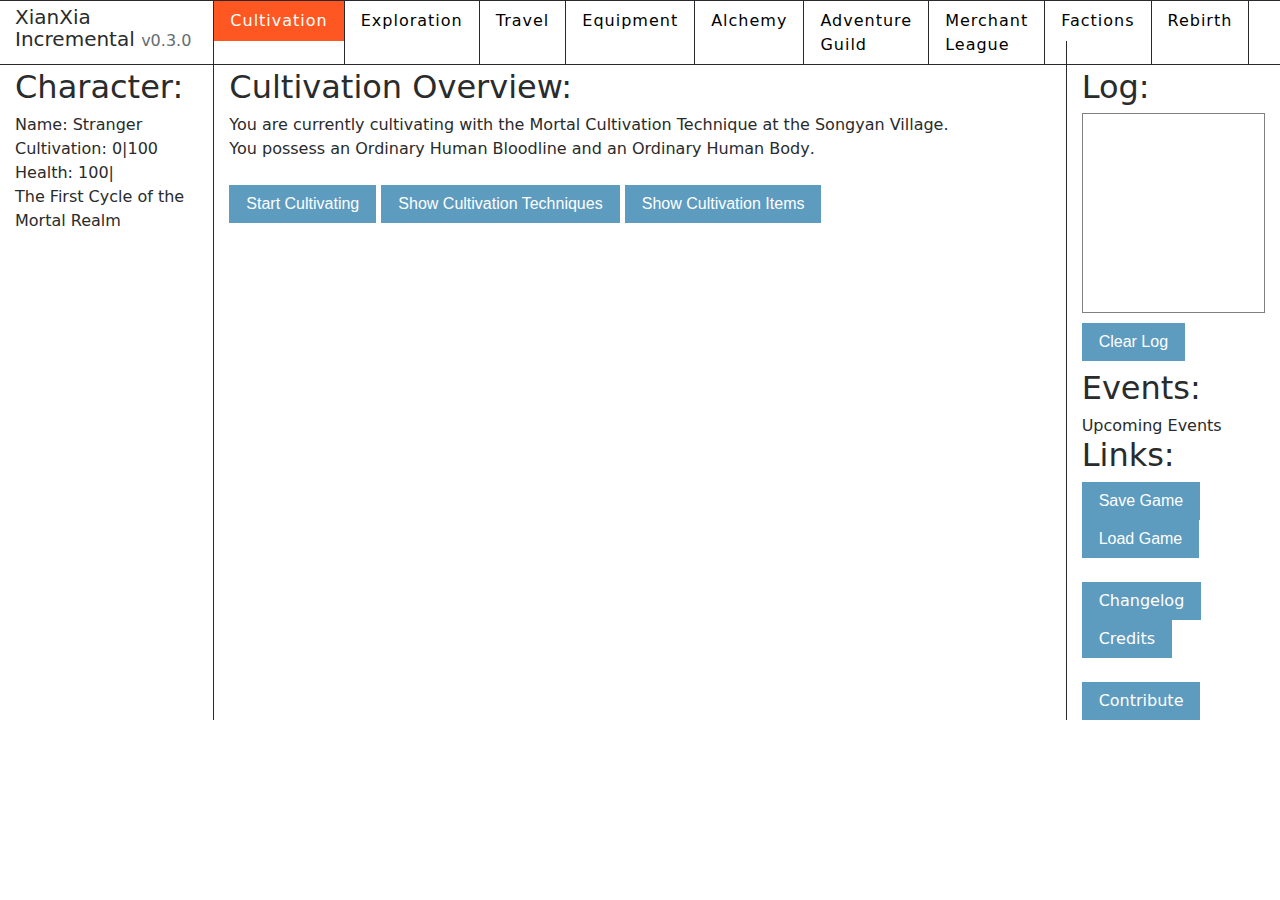
<file: index.html>
<!DOCTYPE html>
<html lang="en">
<head>
    <meta charset="UTF-8">
    <title>Incremental Game</title>
    <link rel="stylesheet" href="css/bootstrap.min.css">
    <link rel="stylesheet" href="css/hint.min.css">
    <link rel="stylesheet" href="css/game.css">
    <script src="js/tether.min.js"></script>
    <!-- <script src="bower_components/jquery/dist/jquery.min.js"></script> -->
    <script src="js/jquery-3.2.0.js"></script>
    <script src="js/bootstrap.min.js"></script>
    <script src="js/chance.min.js"></script>

    <script src="js/game.js"></script>



</head>
<body>


<div class="container-fluid">
    <div class="row">
        <div class="col-sm-3 col-md-6 col-lg-2 sidepanel">
            <h5>XianXia Incremental
                <small class="text-muted">v0.3.0</small>
            </h5>
        </div>

        <div class="col-sm-9 col-md-6 col-lg-8 navpanel">
            <div class="tabnavigation">
                <ul class="nav nav-tabs" role="tablist">
                    <li class="nav-item">
                        <a class="nav-link active" data-toggle="tab" href="#cultivation" role="tab">Cultivation</a>
                    </li>
                    <li class="nav-item">
                        <a class="nav-link" data-toggle="tab" href="#exploration" role="tab">Exploration</a>
                    </li>
                    <li class="nav-item">
                        <a class="nav-link" data-toggle="tab" href="#travel" role="tab">Travel</a>
                    </li>
                    <li class="nav-item">
                        <a class="nav-link" data-toggle="tab" href="#equipment" role="tab">Equipment</a>
                    </li>
                    <li class="nav-item">
                        <a class="nav-link" data-toggle="tab" href="#alchemy" role="tab">Alchemy</a>
                    </li>
                    <li class="nav-item">
                        <a class="nav-link" data-toggle="tab" href="#adventure" role="tab">Adventure Guild</a>
                    </li>
                    <li class="nav-item">
                        <a class="nav-link" data-toggle="tab" href="#merchant" role="tab">Merchant League</a>
                    </li>
                    <li class="nav-item">
                        <a class="nav-link" data-toggle="tab" href="#factions" role="tab">Factions</a>
                    </li>
                    <li class="nav-item">
                        <a class="nav-link" data-toggle="tab" href="#rebirth" role="tab">Rebirth</a>
                    </li>


                </ul>
            </div>
        </div>

        <div class="col-sm-3 col-md-6 col-lg-2 sidepanel">

        </div>
    </div>

    <div class="row">
        <div class="col-sm-3 col-md-6 col-lg-2 sidepanel">
            <div class="stats">
                <h2>Character:</h2>
                Name: <span class="playername"></span><br>
                Cultivation: <span class="playercultivation"></span>|<span class="playercultivationmax"></span><br>
                Health: <span class="playerhealth"></span>|<span class="playerhealthmax"></span><br>
                <span class="playerrealm"></span><br>
            </div>
        </div>

        <div class="col-sm-9 col-md-6 col-lg-8 gamepanel">

            <div class="tab-content">

                <div class="tab-pane active" id="cultivation" role="tabpanel">
                    <h2>Cultivation Overview:</h2>
                    You are currently cultivating with the <span class="playertechnique hint--bottom"></span> at the
                    <span class="playerplace hint--bottom"></span>.<br>
                    You possess <span class="playerbloodline hint--bottom" id="playerbloodline"></span> and <span
                        class="playerbody hint--bottom"></span>.
                    <br><br>
                    <button class="cultivatebtn btn hint--bottom ladda-button" data-style="expand-right"> Start Cultivating</button>
                    <button class="showcultivationtechniques btn"> Show Cultivation Techniques</button>
                    <button class="showcultivationitems btn"> Show Cultivation Items</button>
                    <button class="breakthrough btn hint--bottom"> Breakthrough</button>
                    <br><br>
                    <table class="table cultivationtechniques">
                        <thead>
                        <tr>
                            <th></th>
                            <th>Technique</th>
                            <th>Insight</th>
                            <th>Insight Level</th>
                            <th>Use</th>
                        </tr>
                        </thead>
                        <tbody>
                        <tr>
                            <th scope="row"></th>
                            <td>Mortal Cultivation Technique</td>
                            <td><span class="technique0"></span></td>
                            <td>Level <span class="technique0lvl"></span></td>
                            <td>
                                <button class="technique0btn btn hint--bottom"> Use</button>
                            </td>
                        </tr>
                        <tr>
                            <th scope="row"></th>
                            <td>Saint Cultivation Technique</td>
                            <td><span class="technique1"></span></td>
                            <td>Level <span class="technique1lvl"></span></td>
                            <td>
                                <button class="technique1btn btn hint--bottom disabled"> Use</button>
                            </td>
                        </tr>
                        <tr>
                            <th scope="row"></th>
                            <td>Placeholder</td>
                            <td>Yes</td>
                            <td>Use</td>
                        </tr>
                        </tbody>
                    </table>

                    <table class="table cultivationitems">
                        <thead>
                        <tr>
                            <th></th>
                            <th>Item</th>
                            <th>Amount</th>
                            <th>Use</th>
                        </tr>
                        </thead>
                        <tbody>
                        <tr>
                            <th scope="row"></th>
                            <td>Tainted Spiritstone</td>
                            <td><span class="tgs"></span></td>
                            <td><button class="tgsuse btn hint--bottom disabled"> Use</button></td>
                        </tr>
                        <tr>
                            <th scope="row"></th>
                            <td>Low Grade Spiritstone</td>
                            <td><span class="lgs"></span></td>
                            <td><button class="lgsuse btn hint--bottom disabled"> Use</button></td>
                        </tr>
                        <tr>
                            <th scope="row"></th>
                            <td>Mid Grade Spiritstone</td>
                            <td><span class="mgs"></span></td>
                            <td><button class="mgsuse btn hint--bottom disabled"> Use</button></td>
                        </tr>
                        <tr>
                            <th scope="row"></th>
                            <td>High Grade Spiritstone</td>
                            <td><span class="hgs"></span></td>
                            <td><button class="hgsuse btn hint--bottom disabled"> Use</button></td>
                        </tr>
                        <tr>
                            <th scope="row"></th>
                            <td>Ultra-High Grade Spiritstone</td>
                            <td><span class="ugs"></span></td>
                            <td><button class="ugsuse btn hint--bottom disabled"> Use</button></td>
                        </tr>
                    </table>
                </div>

                <div class="tab-pane" id="exploration" role="tabpanel">
                    <h2>Exploration Overview:</h2>
                    Explore ruins and battlefields to find powerful cultivation techniques, ancient artifacts or
                    insights to the great dao but beware
                    of the dangers such as monsters, bandits or like-minded adventures that compete for
                    treasures.<br><br>
                    <button class="explorebtn btn hint--bottom"> Start Exploring</button>
                    <button class="showlocations btn"> Show Locations</button>
                    <button class="showkeyitems btn"> Show Keyitems</button>
                    <button class="fightbtn btn btnhighlight hint--bottom"> Fight</button>
                    <button class="fleebtn btn btnhighlight hint--bottom"> Flee</button>
                    <div class="encounter">
                        Your Health <progress id="playerhp" min="0" max="100" name="health" value="100"></progress> <br>
                        Enemy Health <progress id="enemyhp" min="0" max="100" name="health" value="100"></progress>

                    </div>
                    <div class="encounterwin">You have killed MOB you gain CULTIVATION and ITEM</div>
                    <table class="table keyitems">
                        <thead>
                        <tr>
                            <th></th>
                            <th>Item</th>
                            <th>Amount</th>
                            <th>Use</th>
                        </tr>
                        </thead>
                        <tbody>
                        <tr>
                            <th scope="row"></th>
                            <td>Placeholder</td>
                            <td>1</td>
                            <td>Use</td>
                        </tr>
                        <tr>
                            <th scope="row"></th>
                            <td>Placeholder</td>
                            <td>1</td>
                            <td>Use</td>
                        </tr>
                        <tr>
                            <th scope="row"></th>
                            <td>Placeholder</td>
                            <td>1</td>
                            <td>Use</td>
                        </tr>
                        </tbody>
                    </table>
                    <div class="container-fluid">
                        <!-- add extra container element for Masonry -->
                        <div class="grid locations">
                            <div class="grid-item">
                                <img src="img/songyungforest200x200.jpg" alt="songyunforest"
                                     style="width:200px;height:200px;">
                                <button class="button"> Songyun Forest</button>

                            </div>
                            <div class="grid-item">
                                <img src="img/songyungruins200x200.jpg" alt="songyunruins"
                                     style="width:200px;height:200px;">
                                <button class="button"> Songyun Ruins</button>
                            </div>

                            <div class="grid-item">
                                <img src="img/grandwakemountains200x200.jpg" alt="grandwakemountains"
                                     style="width:200px;height:200px;">
                                <button class="button"> Grandwake Mountains</button>
                            </div>

                            <div class="grid-item">
                                <img src="img/placeholder-200x200.jpg" alt="placeholder"
                                     style="width:200px;height:200px;">
                                <button class="button"> Placeholder</button>
                            </div>

                            <div class="grid-item">
                                <img src="img/placeholder-200x200.jpg" alt="placeholder"
                                     style="width:200px;height:200px;">
                                <button class="button"> Placeholder</button>
                            </div>
                            <div class="grid-item">
                                <img src="img/placeholder-200x200.jpg" alt="placeholder"
                                     style="width:200px;height:200px;">
                                <button class="button"> Placeholder</button>
                            </div>
                            <div class="grid-item">
                                <img src="img/placeholder-200x200.jpg" alt="placeholder"
                                     style="width:200px;height:200px;">
                                <button class="button"> Placeholder</button>
                            </div>
                            <div class="grid-item">
                                <img src="img/placeholder-200x200.jpg" alt="placeholder"
                                     style="width:200px;height:200px;">
                                <button class="button"> Placeholder</button>
                            </div>
                            <div class="grid-item">
                                <img src="img/placeholder-200x200.jpg" alt="placeholder"
                                     style="width:200px;height:200px;">
                                <button class="button"> Placeholder</button>
                            </div>


                        </div>
                    </div>


                </div>
                <div class="tab-pane" id="travel" role="tabpanel">
                    <div class="container-fluid">
                        <h2>Travel Overview:</h2>
                        You are currently at <br>
                        <div class="grid">

                            <div class="grid-item">
                                <img src="img/songyungvillage200x200.jpg" alt="village"
                                     style="width:200px;height:200px;">
                                <button class="button"> Songyun Village</button>

                            </div>
                            <div class="grid-item">
                                <img src="img/placeholder-200x200.jpg" alt="placeholder"
                                     style="width:200px;height:200px;">
                                <button class="button"> Placeholder</button>
                            </div>

                            <div class="grid-item">
                                <img src="img/placeholder-200x200.jpg" alt="placeholder"
                                     style="width:200px;height:200px;">
                                <button class="button"> Placeholder</button>
                            </div>
                            <div class="grid-item">
                                <img src="img/placeholder-200x200.jpg" alt="placeholder"
                                     style="width:200px;height:200px;">
                                <button class="button"> Placeholder</button>
                            </div>
                            <div class="grid-item">
                                <img src="img/placeholder-200x200.jpg" alt="placeholder"
                                     style="width:200px;height:200px;">
                                <button class="button"> Placeholder</button>
                            </div>
                            <div class="grid-item">
                                <img src="img/placeholder-200x200.jpg" alt="placeholder"
                                     style="width:200px;height:200px;">
                                <button class="button"> Placeholder</button>
                            </div>
                            <div class="grid-item">
                                <img src="img/placeholder-200x200.jpg" alt="placeholder"
                                     style="width:200px;height:200px;">
                                <button class="button"> Placeholder</button>
                            </div>


                        </div>
                    </div>

                </div>
                <div class="tab-pane" id="equipment" role="tabpanel">
                    <h2>Equipment Overview:</h2>
                    You can change and craft equipment here.
                </div>
                <div class="tab-pane" id="alchemy" role="tabpanel">
                    <h2>Alchemy Overview:</h2>
                    You can craft potions and pills here. You can also enhance or change your bloodline here.
                </div>
                <div class="tab-pane" id="adventure" role="tabpanel">
                    <h2>Adventure Guild:</h2>
                    The Adventure Guild assigns quests for contributionpoints that can be traded in for rewards.
                </div>
                <div class="tab-pane" id="merchant" role="tabpanel">
                    <h2>Merchant League:</h2>
                    Buys and Sells items. Stock market like
                </div>
                <div class="tab-pane" id="factions" role="tabpanel">
                    <h2>Factions:</h2>
                    Join a faction (Sect or School), go to war, etc
                </div>
                <div class="tab-pane" id="rebirth" role="tabpanel">
                    <h2>Rebirth:</h2>
                    Rebirth Karma Dao
                </div>
            </div>
        </div>

        <div class="col-sm-3 col-md-6 col-lg-2 sidepanel">
            <div class="stats">
                <h2>Log:</h2>
                <div class="span12" id="TerminalDOM"
                     style="border: 1px solid grey; height: 200px; overflow:auto;"></div>
                <button onClick="cleanDOM()" class="btn log">Clear Log</button>
                <h2>Events:</h2>
                Upcoming Events

                <h2>Links:</h2>
                <button class="btn savebtn"> Save Game</button>
                <button class="btn loadbtn"> Load Game</button>
                <br><br>
                <a class="btn" href="changelog.html" target="_blank"> Changelog </a>
                <a class="btn" href="credits.html" target="_blank"> Credits </a> <br><br>
                <a class="btn" href="contribute.html" target="_blank"> Contribute </a>

            </div>
        </div>
    </div>


</div>


</body>
</html>
</file>
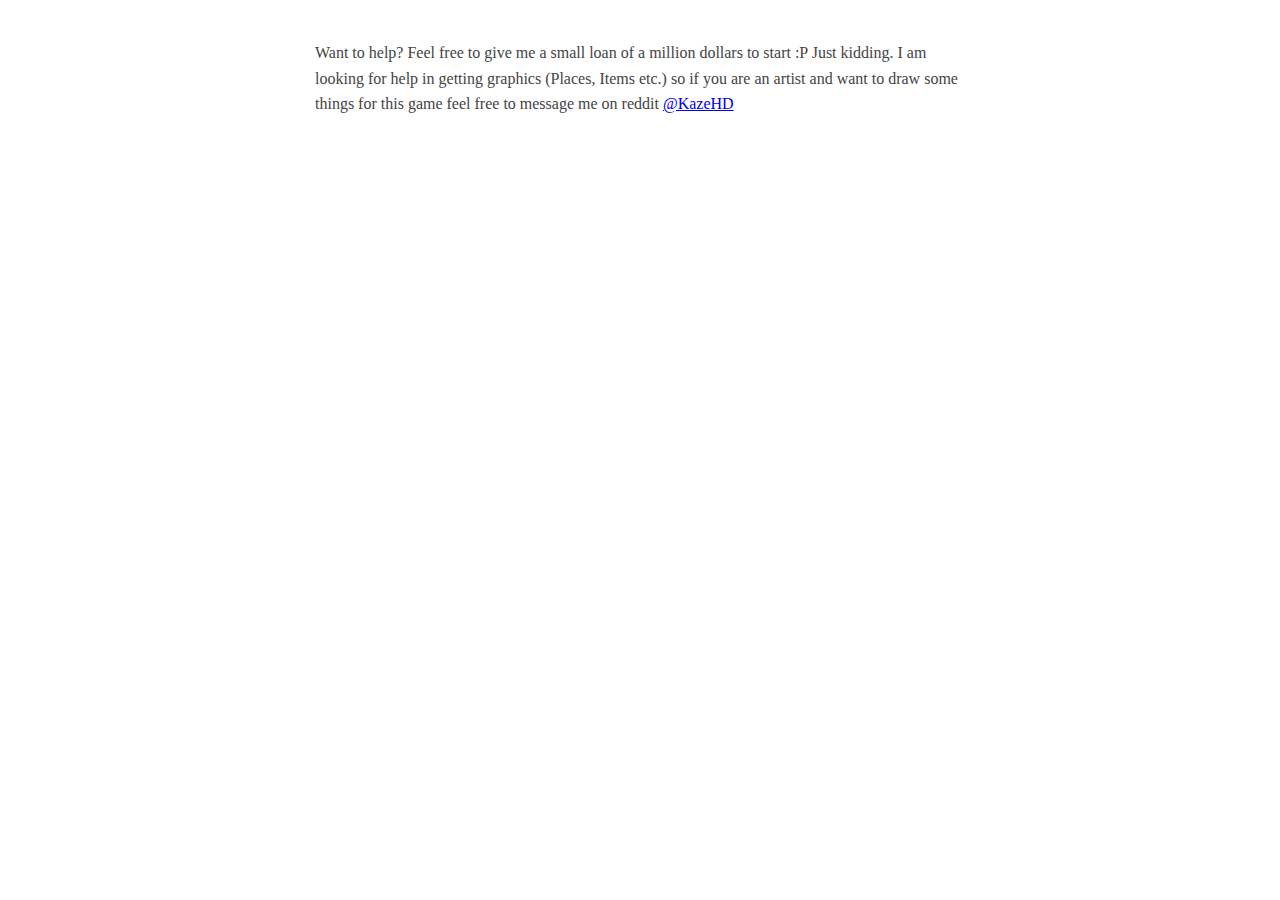
<file: contribute.html>
<!DOCTYPE html>
<html lang="en">
<head>
    <meta charset="UTF-8">
    <title>Contribute</title>
    <link rel="stylesheet" href="css/other.css">
</head>
<body>
Want to help? Feel free to give me a small loan of a million dollars to start :P Just kidding. I am looking for help
in getting graphics (Places, Items etc.) so if you are an artist and want to draw some things for this game feel free to
message me on reddit <a href="https://www.reddit.com/user/KazeHD/">@KazeHD</a>
</body>
</html>
</file>
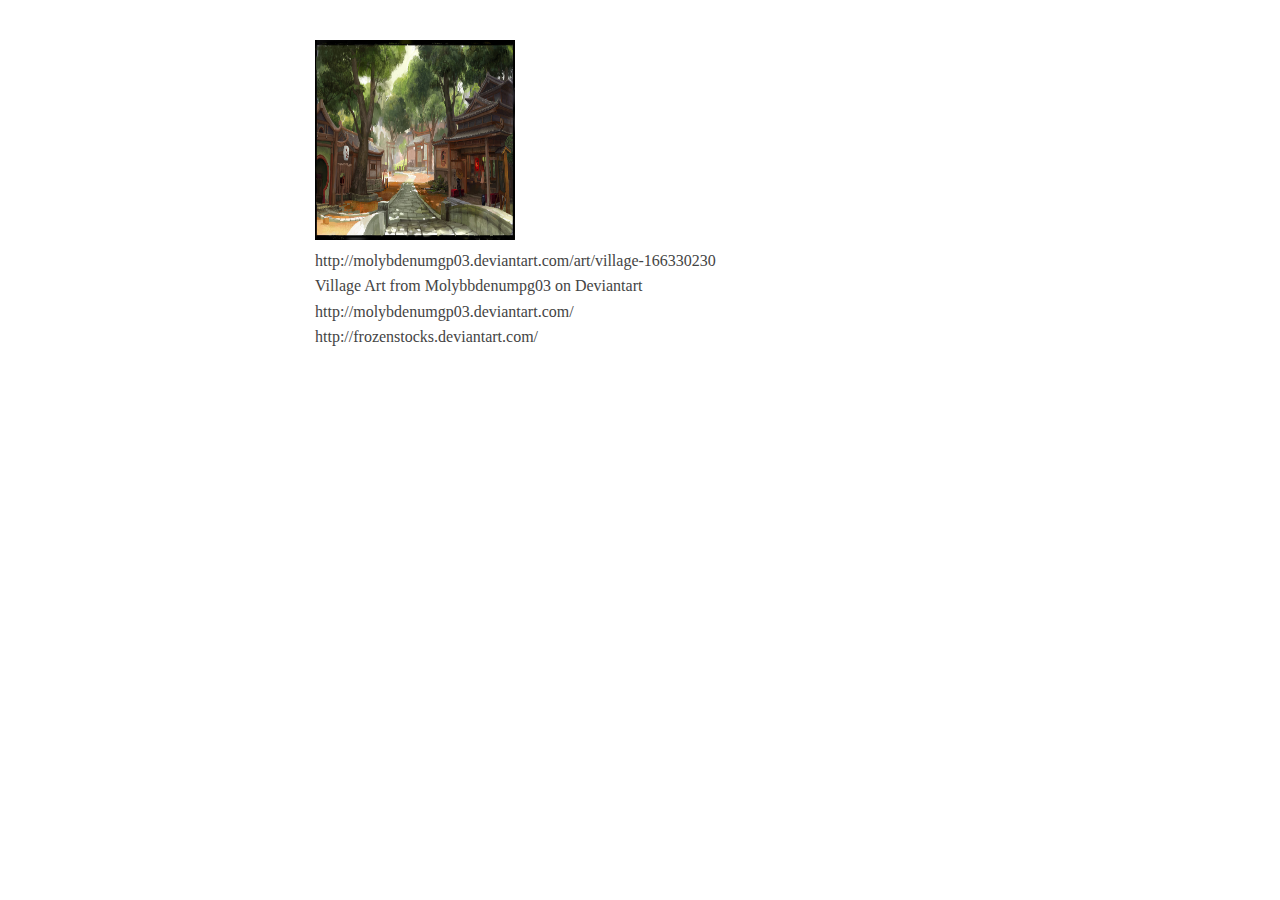
<file: credits.html>
<!DOCTYPE html>
<html lang="en">
<head>
    <meta charset="UTF-8">
    <title>Credits</title>
    <link rel="stylesheet" href="css/other.css">
</head>
<body>
<img src="img/songyungvillage.jpg" alt="village" style="width:200px;height:200px;"> </br>
http://molybdenumgp03.deviantart.com/art/village-166330230 </br>
Village Art from Molybbdenumpg03 on Deviantart </br>
http://molybdenumgp03.deviantart.com/ </br>


http://frozenstocks.deviantart.com/
</body>
</html>
</file>
<file: css/game.css>
.sidepanel {
  padding-top: 5px;
  border-top: 1px solid #2b292e;
}

.gamepanel {
  padding-top: 5px;
  border-left: 1px solid #2b292e;
  border-right: 1px solid #2b292e;
  border-top: 1px solid #2b292e;
}

.navpanel {
  border-left: 1px solid #2b292e;
  border-right: 1px solid #2b292e;
  border-top: 1px solid #2b292e;
}

.grid-item {
  width: 200px;
  height: 200px;
  margin-right: 20px;
  margin-top: 20px;
  float: left;
  display: inline-block;
}

.button {
  position: relative;
  bottom: 50px;
  left: 50px;
  width: 100px;
  height: 40px;
  font-size: 10px;
}

.log {
  margin: 10px auto;
}

a {
  background-color: #f2f9f7;
  cursor: pointer;
  border-top: solid 1px #2b292e;
  border-left: solid 1px #2b292e;
  border-right: solid 1px #2b292e;
}

.nav-tabs {
  border-bottom: 0;
}

.nav-item {
  border-right: 1px solid #2b292e;
}

.nav-link {
  background-color: white;
  border-right: 1px solid #2b292e;
}

.tabnavigation {
  margin-left: -15px;
}

.nav-tabs .nav-link.active {
  background-color: #ff5721;
  color: white;
  border: 0;
}

.nav-tabs .nav-link {
  text-decoration: none;
  color: #000;
  letter-spacing: 1px;
  border-top-left-radius: 0;
  border-top-right-radius: 0;
  border: 0;
}

.btn-info {
  background-color: #5d9bbf;
  border-color: #5d9bbf;
  border-radius: 0;
}

.btn {
  background-color: #5d9bbf;
  color: white;
  border-radius: 0;
}

.btn-info:hover {
  background-color: #236992;
  border-color: #236992;
  border-radius: 0;
}

.btn:hover {
  background-color: #236992;
  color: white;
  border-radius: 0;
}

.btnhighlight {
  background-color: #ff5721;
  color: white;
  border-radius: 0;
}

.btnhighlight:hover {
  background-color: #ff3520;
  color: white;
  border-radius: 0;
}

.toggle-on {
  width: 164px;
}

.cultivationitems {
  display: none;
}

.cultivationtechniques {
  display: none;
}

.keyitems {
  display: none;
}

.locations {
  display: none;
}

#TerminalDOM {
  font-size: 14px;
  padding-left: 5px;
}

.fleebtn {
  display: none;
}

.encounter {

}

.encounterwin {
  display: none;
}
</file>
<file: css/other.css>
body{
    margin:40px auto;
    max-width:650px;
    line-height:1.6;
    font-size:16px;
    color:#444;
    padding:0 10px;
    font-family: Tahoma;
}
h1,h2,h3{
    line-height:1.2
}
</file>
<file: css/hint.min.css>
/*! Hint.css - v2.4.1 - 2016-11-08
* http://kushagragour.in/lab/hint/
* Copyright (c) 2016 Kushagra Gour */

[class*=hint--]{position:relative;display:inline-block}[class*=hint--]:after,[class*=hint--]:before{position:absolute;-webkit-transform:translate3d(0,0,0);-moz-transform:translate3d(0,0,0);transform:translate3d(0,0,0);visibility:hidden;opacity:0;z-index:1000000;pointer-events:none;-webkit-transition:.3s ease;-moz-transition:.3s ease;transition:.3s ease;-webkit-transition-delay:0s;-moz-transition-delay:0s;transition-delay:0s}[class*=hint--]:hover:after,[class*=hint--]:hover:before{visibility:visible;opacity:1;-webkit-transition-delay:.1s;-moz-transition-delay:.1s;transition-delay:.1s}[class*=hint--]:before{content:'';position:absolute;background:0 0;border:6px solid transparent;z-index:1000001}[class*=hint--]:after{background:#383838;color:#fff;padding:8px 10px;font-size:12px;font-family:"Helvetica Neue",Helvetica,Arial,sans-serif;line-height:12px;white-space:nowrap;text-shadow:0 -1px 0 #000;box-shadow:4px 4px 8px rgba(0,0,0,.3)}[class*=hint--][aria-label]:after{content:attr(aria-label)}[class*=hint--][data-hint]:after{content:attr(data-hint)}[aria-label='']:after,[aria-label='']:before,[data-hint='']:after,[data-hint='']:before{display:none!important}.hint--top-left:before,.hint--top-right:before,.hint--top:before{border-top-color:#383838}.hint--bottom-left:before,.hint--bottom-right:before,.hint--bottom:before{border-bottom-color:#383838}.hint--top:after,.hint--top:before{bottom:100%;left:50%}.hint--top:before{margin-bottom:-11px;left:calc(50% - 6px)}.hint--top:after{-webkit-transform:translateX(-50%);-moz-transform:translateX(-50%);transform:translateX(-50%)}.hint--top:hover:before{-webkit-transform:translateY(-8px);-moz-transform:translateY(-8px);transform:translateY(-8px)}.hint--top:hover:after{-webkit-transform:translateX(-50%) translateY(-8px);-moz-transform:translateX(-50%) translateY(-8px);transform:translateX(-50%) translateY(-8px)}.hint--bottom:after,.hint--bottom:before{top:100%;left:50%}.hint--bottom:before{margin-top:-11px;left:calc(50% - 6px)}.hint--bottom:after{-webkit-transform:translateX(-50%);-moz-transform:translateX(-50%);transform:translateX(-50%)}.hint--bottom:hover:before{-webkit-transform:translateY(8px);-moz-transform:translateY(8px);transform:translateY(8px)}.hint--bottom:hover:after{-webkit-transform:translateX(-50%) translateY(8px);-moz-transform:translateX(-50%) translateY(8px);transform:translateX(-50%) translateY(8px)}.hint--right:before{border-right-color:#383838;margin-left:-11px;margin-bottom:-6px}.hint--right:after{margin-bottom:-14px}.hint--right:after,.hint--right:before{left:100%;bottom:50%}.hint--right:hover:after,.hint--right:hover:before{-webkit-transform:translateX(8px);-moz-transform:translateX(8px);transform:translateX(8px)}.hint--left:before{border-left-color:#383838;margin-right:-11px;margin-bottom:-6px}.hint--left:after{margin-bottom:-14px}.hint--left:after,.hint--left:before{right:100%;bottom:50%}.hint--left:hover:after,.hint--left:hover:before{-webkit-transform:translateX(-8px);-moz-transform:translateX(-8px);transform:translateX(-8px)}.hint--top-left:after,.hint--top-left:before{bottom:100%;left:50%}.hint--top-left:before{margin-bottom:-11px;left:calc(50% - 6px)}.hint--top-left:after{-webkit-transform:translateX(-100%);-moz-transform:translateX(-100%);transform:translateX(-100%);margin-left:12px}.hint--top-left:hover:before{-webkit-transform:translateY(-8px);-moz-transform:translateY(-8px);transform:translateY(-8px)}.hint--top-left:hover:after{-webkit-transform:translateX(-100%) translateY(-8px);-moz-transform:translateX(-100%) translateY(-8px);transform:translateX(-100%) translateY(-8px)}.hint--top-right:after,.hint--top-right:before{bottom:100%;left:50%}.hint--top-right:before{margin-bottom:-11px;left:calc(50% - 6px)}.hint--top-right:after{-webkit-transform:translateX(0);-moz-transform:translateX(0);transform:translateX(0);margin-left:-12px}.hint--top-right:hover:after,.hint--top-right:hover:before{-webkit-transform:translateY(-8px);-moz-transform:translateY(-8px);transform:translateY(-8px)}.hint--bottom-left:after,.hint--bottom-left:before{top:100%;left:50%}.hint--bottom-left:before{margin-top:-11px;left:calc(50% - 6px)}.hint--bottom-left:after{-webkit-transform:translateX(-100%);-moz-transform:translateX(-100%);transform:translateX(-100%);margin-left:12px}.hint--bottom-left:hover:before{-webkit-transform:translateY(8px);-moz-transform:translateY(8px);transform:translateY(8px)}.hint--bottom-left:hover:after{-webkit-transform:translateX(-100%) translateY(8px);-moz-transform:translateX(-100%) translateY(8px);transform:translateX(-100%) translateY(8px)}.hint--bottom-right:after,.hint--bottom-right:before{top:100%;left:50%}.hint--bottom-right:before{margin-top:-11px;left:calc(50% - 6px)}.hint--bottom-right:after{-webkit-transform:translateX(0);-moz-transform:translateX(0);transform:translateX(0);margin-left:-12px}.hint--bottom-right:hover:after,.hint--bottom-right:hover:before{-webkit-transform:translateY(8px);-moz-transform:translateY(8px);transform:translateY(8px)}.hint--large:after,.hint--medium:after,.hint--small:after{white-space:normal;line-height:1.4em;word-wrap:break-word}.hint--small:after{width:80px}.hint--medium:after{width:150px}.hint--large:after{width:300px}.hint--error:after{background-color:#b34e4d;text-shadow:0 -1px 0 #592726}.hint--error.hint--top-left:before,.hint--error.hint--top-right:before,.hint--error.hint--top:before{border-top-color:#b34e4d}.hint--error.hint--bottom-left:before,.hint--error.hint--bottom-right:before,.hint--error.hint--bottom:before{border-bottom-color:#b34e4d}.hint--error.hint--left:before{border-left-color:#b34e4d}.hint--error.hint--right:before{border-right-color:#b34e4d}.hint--warning:after{background-color:#c09854;text-shadow:0 -1px 0 #6c5328}.hint--warning.hint--top-left:before,.hint--warning.hint--top-right:before,.hint--warning.hint--top:before{border-top-color:#c09854}.hint--warning.hint--bottom-left:before,.hint--warning.hint--bottom-right:before,.hint--warning.hint--bottom:before{border-bottom-color:#c09854}.hint--warning.hint--left:before{border-left-color:#c09854}.hint--warning.hint--right:before{border-right-color:#c09854}.hint--info:after{background-color:#3986ac;text-shadow:0 -1px 0 #1a3c4d}.hint--info.hint--top-left:before,.hint--info.hint--top-right:before,.hint--info.hint--top:before{border-top-color:#3986ac}.hint--info.hint--bottom-left:before,.hint--info.hint--bottom-right:before,.hint--info.hint--bottom:before{border-bottom-color:#3986ac}.hint--info.hint--left:before{border-left-color:#3986ac}.hint--info.hint--right:before{border-right-color:#3986ac}.hint--success:after{background-color:#458746;text-shadow:0 -1px 0 #1a321a}.hint--success.hint--top-left:before,.hint--success.hint--top-right:before,.hint--success.hint--top:before{border-top-color:#458746}.hint--success.hint--bottom-left:before,.hint--success.hint--bottom-right:before,.hint--success.hint--bottom:before{border-bottom-color:#458746}.hint--success.hint--left:before{border-left-color:#458746}.hint--success.hint--right:before{border-right-color:#458746}.hint--always:after,.hint--always:before{opacity:1;visibility:visible}.hint--always.hint--top:before{-webkit-transform:translateY(-8px);-moz-transform:translateY(-8px);transform:translateY(-8px)}.hint--always.hint--top:after{-webkit-transform:translateX(-50%) translateY(-8px);-moz-transform:translateX(-50%) translateY(-8px);transform:translateX(-50%) translateY(-8px)}.hint--always.hint--top-left:before{-webkit-transform:translateY(-8px);-moz-transform:translateY(-8px);transform:translateY(-8px)}.hint--always.hint--top-left:after{-webkit-transform:translateX(-100%) translateY(-8px);-moz-transform:translateX(-100%) translateY(-8px);transform:translateX(-100%) translateY(-8px)}.hint--always.hint--top-right:after,.hint--always.hint--top-right:before{-webkit-transform:translateY(-8px);-moz-transform:translateY(-8px);transform:translateY(-8px)}.hint--always.hint--bottom:before{-webkit-transform:translateY(8px);-moz-transform:translateY(8px);transform:translateY(8px)}.hint--always.hint--bottom:after{-webkit-transform:translateX(-50%) translateY(8px);-moz-transform:translateX(-50%) translateY(8px);transform:translateX(-50%) translateY(8px)}.hint--always.hint--bottom-left:before{-webkit-transform:translateY(8px);-moz-transform:translateY(8px);transform:translateY(8px)}.hint--always.hint--bottom-left:after{-webkit-transform:translateX(-100%) translateY(8px);-moz-transform:translateX(-100%) translateY(8px);transform:translateX(-100%) translateY(8px)}.hint--always.hint--bottom-right:after,.hint--always.hint--bottom-right:before{-webkit-transform:translateY(8px);-moz-transform:translateY(8px);transform:translateY(8px)}.hint--always.hint--left:after,.hint--always.hint--left:before{-webkit-transform:translateX(-8px);-moz-transform:translateX(-8px);transform:translateX(-8px)}.hint--always.hint--right:after,.hint--always.hint--right:before{-webkit-transform:translateX(8px);-moz-transform:translateX(8px);transform:translateX(8px)}.hint--rounded:after{border-radius:4px}.hint--no-animate:after,.hint--no-animate:before{-webkit-transition-duration:0s;-moz-transition-duration:0s;transition-duration:0s}.hint--bounce:after,.hint--bounce:before{-webkit-transition:opacity .3s ease,visibility .3s ease,-webkit-transform .3s cubic-bezier(.71,1.7,.77,1.24);-moz-transition:opacity .3s ease,visibility .3s ease,-moz-transform .3s cubic-bezier(.71,1.7,.77,1.24);transition:opacity .3s ease,visibility .3s ease,transform .3s cubic-bezier(.71,1.7,.77,1.24)}
</file>
